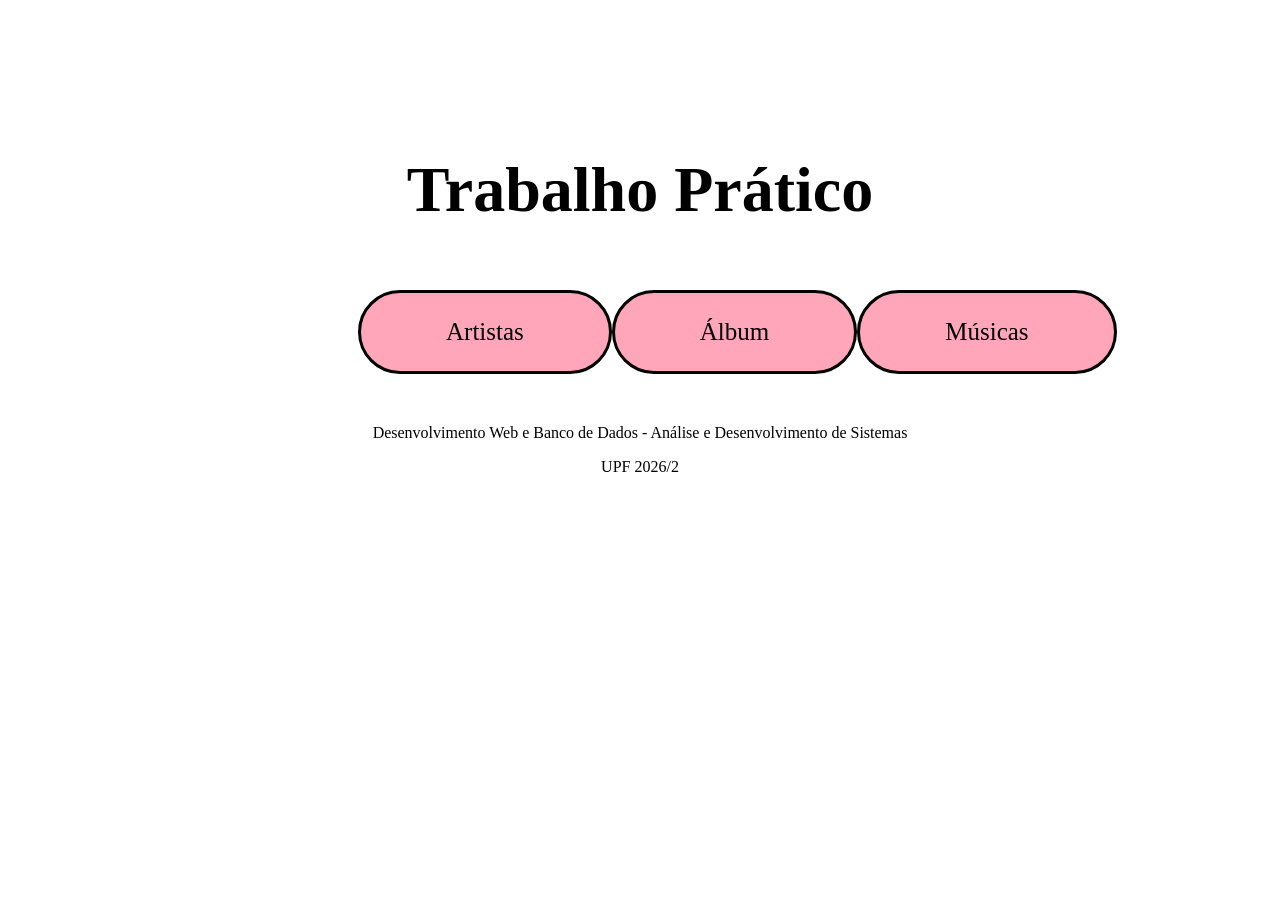
<file: index.html>
<!DOCTYPE html>
<html>

    <head>
        <meta http-equiv="content-type" content="text/html; charset=UTF-8">
        <title>Trabalho Prático</title>
        <link rel="stylesheet" href="style.css">
    </head>

    <body>
        <div class="index">
            <div class="titulo">
                <h1>Trabalho Prático</h1>
            </div>
            <div class="links">
                <a href="artistaSelect.php" class="crud">Artistas</a>
                <a href="albumSelect.php" class="crud">Álbum</a>
                <a href="musicaSelect.php" class="crud">Músicas</a>
            </div>
            <footer>
                <p>Desenvolvimento Web e Banco de Dados - Análise e Desenvolvimento de Sistemas</p>
                <p>UPF 2026/2</p>
            </footer>
        </div>
    </body>

</html>
</file>
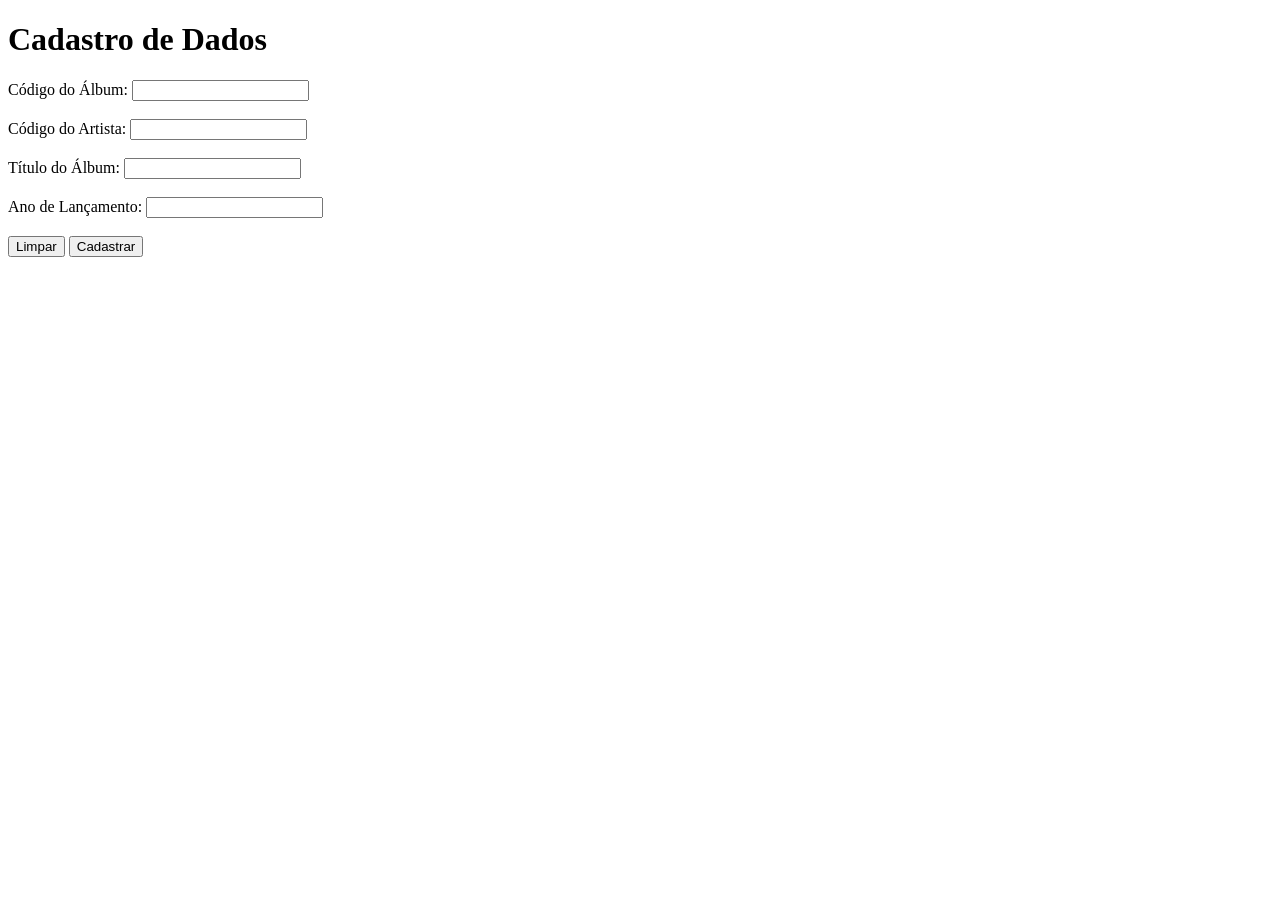
<file: album.html>
<!DOCTYPE HTML>
<HTML>
    <meta charset="utf-8" />

    <BODY>
        <h1>Cadastro de Dados</h1>

        <form action="albumInsert.php" method="post">
            Código do Álbum:
            <input type="text" name="cod_album">

            </br></br>

            Código do Artista:
            <input type="text" name="cod_artista">

            </br></br>

            Título do Álbum:
            <input type="text" name="titulo">

            </br></br>

            Ano de Lançamento:
            <input type="text" name="ano_lancamento">

            </br></br>

            <input type="reset" value="Limpar"> <input type="submit" value="Cadastrar">

        </form>
    </BODY>

</HTML>
</file>
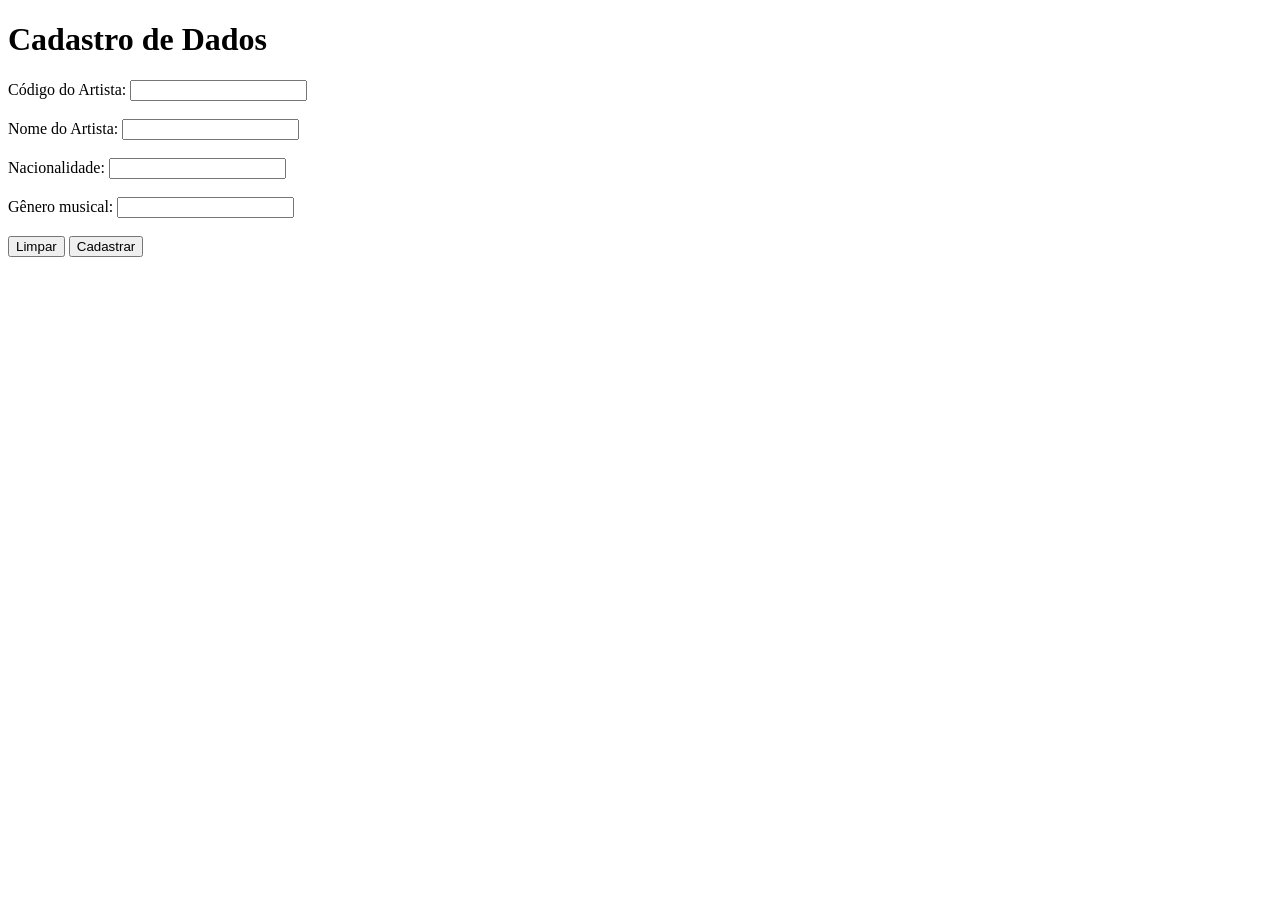
<file: artista.html>
<!DOCTYPE HTML>
<HTML>
    <meta charset="utf-8" />

    <BODY>
        <h1 class="titulo">Cadastro de Dados</h1>

        <form action="artistaInsert.php" method="post">

            Código do Artista:
            <input type="text" name="cod_artista">

            </br></br>

            Nome do Artista:
            <input type="text" name="nome">

            </br></br>

            Nacionalidade:
            <input type="text" name="nacionalidade">

            </br></br>

            Gênero musical:
            <input type="text" name="genero">

            </br></br>

            <input type="reset" value="Limpar">
            <input type="submit" value="Cadastrar">

        </form>

    </BODY>
</HTML>
</file>
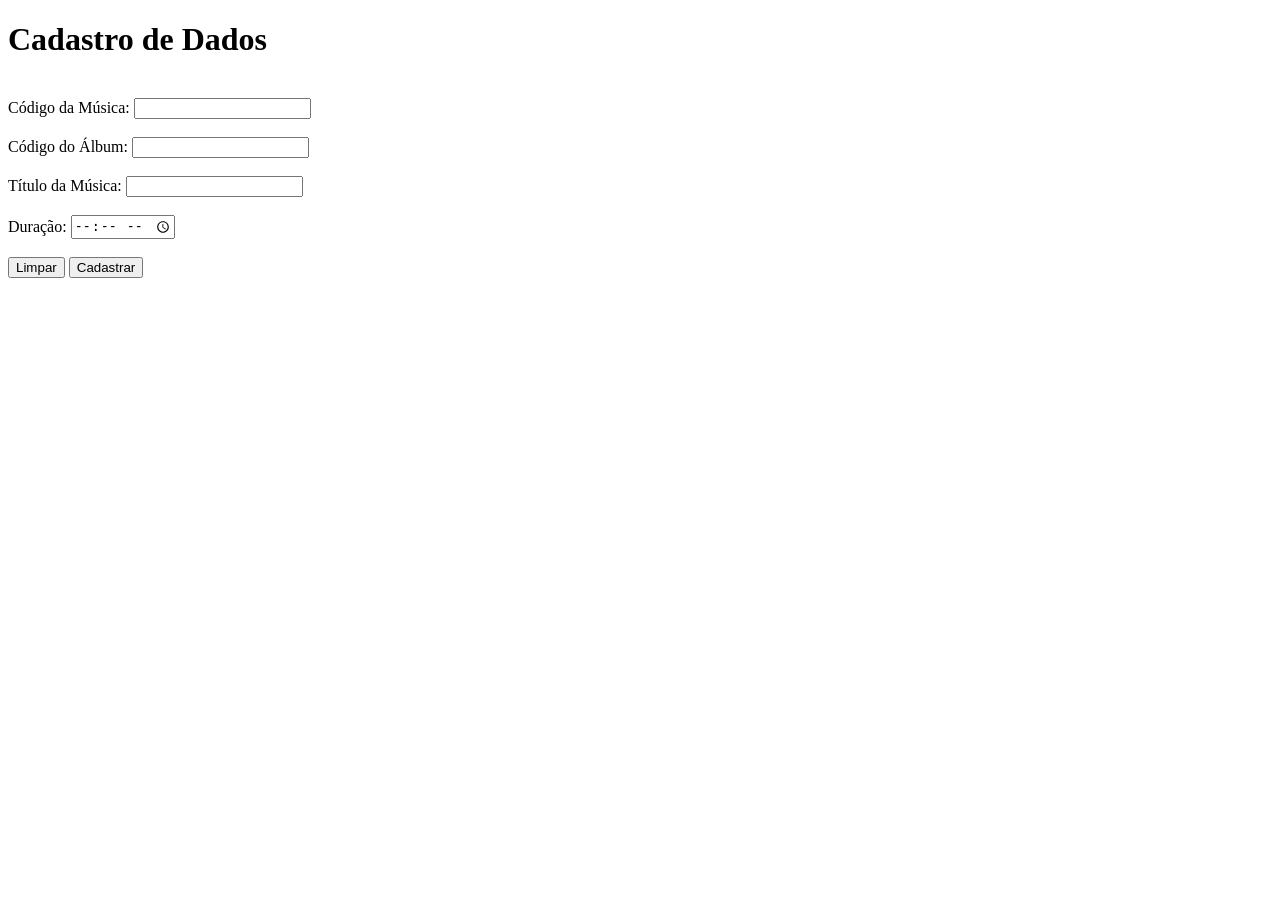
<file: musica.html>
<!DOCTYPE HTML>
<HTML>
    <meta charset="utf-8" />

    <BODY>
        <h1>Cadastro de Dados</h1>
        <br>

        <form action="musicaInsert.php" method="post">
            Código da Música:
            <input type="text" name="cod_musica">

            </br></br>

            Código do Álbum:
            <input type="text" name="cod_album">

            </br></br>

            Título da Música:
            <input type="text" name="titulo">

            </br></br>

            Duração:
            <input type="time" name="duracao">

            </br></br>

            <input type="reset" value="Limpar"> <input type="submit" value="Cadastrar">
        </form>
    </BODY>

</HTML>
</file>
<file: style.css>
.index {
    margin: 90px 350px;
}

.links {
    display: flex;
    justify-content: space-around;
}

.crud {
    background-color: #ffa6bb;
    color: black;
    font-size: 25px;
    text-decoration: none;
    border: black solid 3px;
    border-radius: 50px;
    padding: 25px 85px;
}

.crud:hover {
    background-color: #5e002d;
    color: #ffa6bb;
}

footer {
    margin-top: 50px;
    text-align: center;
}

.titulo {
    display: flex;
    justify-content: center;
    font-size: 32px;
    padding: 20px;
}

.table {
    display: flex;
    justify-content: center;
}

.table td {
    padding: 10px;
    border: black 2px solid;
    font-size: 20px;
}

.cabecalho {
    background-color: #ffa6bb;
}

.cadastrar {
    display: flex;
    justify-content: center;
    padding: 20px;
}

.cadastrar a {
    text-decoration: none;
    font-size: 20px;
    color: black;
    background-color: #ffa6bb;
    padding: 15px;
    border: black solid 3px;
    border-radius: 20px;
}

.cadastrar a:hover {
    background-color: #5e002d;
    color: #ffa6bb;
}

.alterar {
    color: #0059ff;
    text-decoration: none;
}

.excluir {
    color: #ff0000;
    text-decoration: none;
}
</file>
